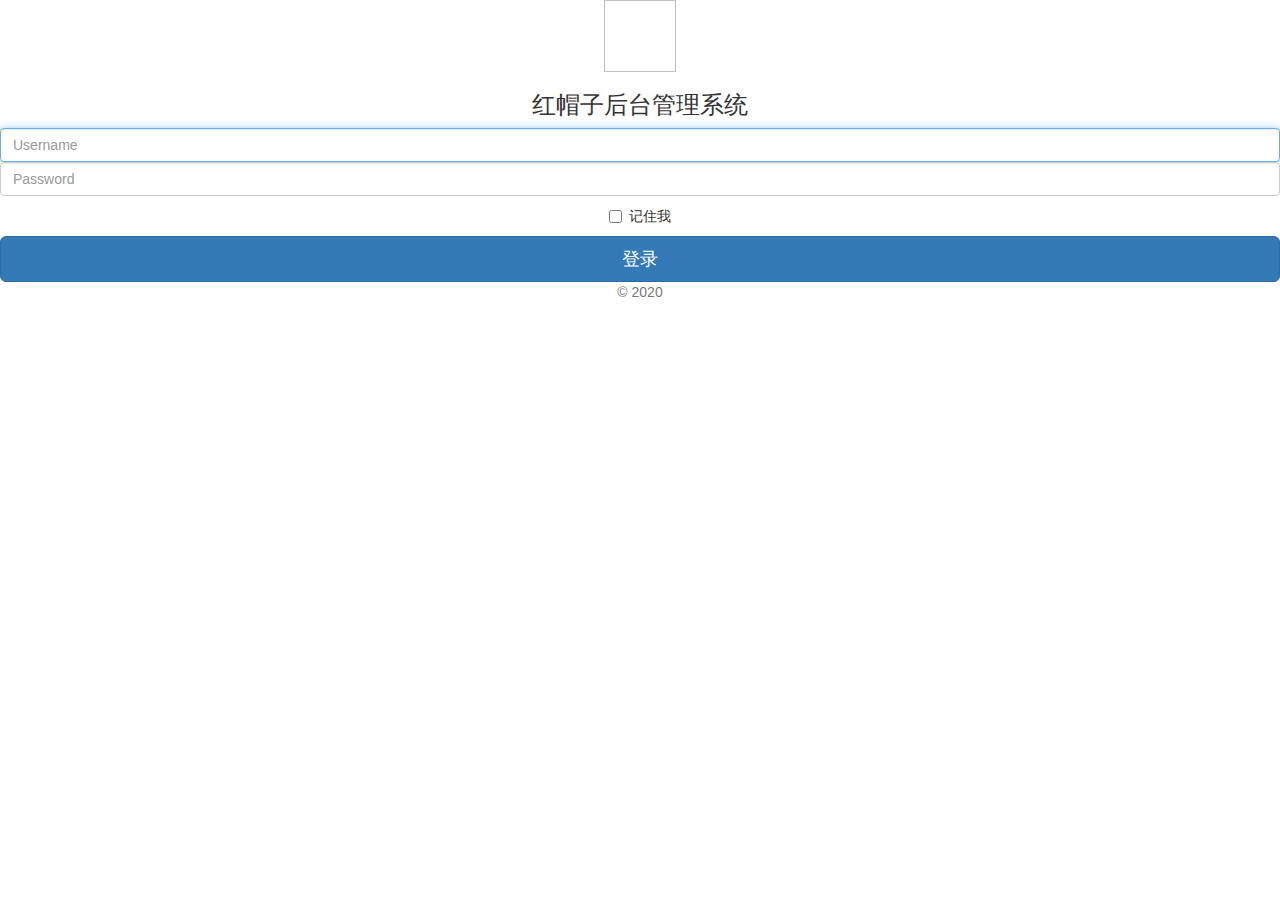
<file: src/main/resources/templates/admin.html>
<!DOCTYPE html>
<html lang="en" xmlns:th="http://www.thymeleaf.org">
	<head>
		<meta http-equiv="Content-Type" content="text/html; charset=UTF-8">
		<meta name="viewport" content="width=device-width, initial-scale=1, shrink-to-fit=no">
		<meta name="description" content="">
		<meta name="author" content="">
		<title>Signin Template for Bootstrap</title>
		<!-- Bootstrap core CSS -->
<!--		<link th:href="@{/asserts/css/bootstrap.min.css}" rel="stylesheet">-->
<!--		&lt;!&ndash; Custom styles for this template &ndash;&gt;-->
<!--		<link th:href="@{/asserts/css/signin.css}" rel="stylesheet">-->
		<link rel="stylesheet" href="https://cdn.jsdelivr.net/npm/bootstrap@3.3.7/dist/css/bootstrap.min.css" integrity="sha384-BVYiiSIFeK1dGmJRAkycuHAHRg32OmUcww7on3RYdg4Va+PmSTsz/K68vbdEjh4u" crossorigin="anonymous">
	</head>

	<body class="text-center">
		<form  method="post" class="form-signin" th:action="@{/user/login}">
			<img class="mb-4" th:src="@{/asserts/img/bootstrap-solid.svg}" alt="" width="72" height="72">
			<h1 class="h3 mb-3 font-weight-normal">红帽子后台管理系统</h1>
			<p style="color: red" th:text="${msg}"></p>
			<label class="sr-only">用户名</label>
			<input type="text" name="username" class="form-control" placeholder="Username" required="" autofocus="">
			<label class="sr-only">密码</label>
			<input type="password" name="password" class="form-control" placeholder="Password" required="">
			<div class="checkbox mb-3">
				<label>
          <input type="checkbox" value="remember-me">记住我
        </label>
			</div>
			<button class="btn btn-lg btn-primary btn-block" type="submit">登录</button>
			<p class="mt-5 mb-3 text-muted">© 2020</p>
<!--			<a class="btn btn-sm">中文</a>-->
<!--			<a class="btn btn-sm">English</a>-->
		</form>

	</body>

</html>
</file>
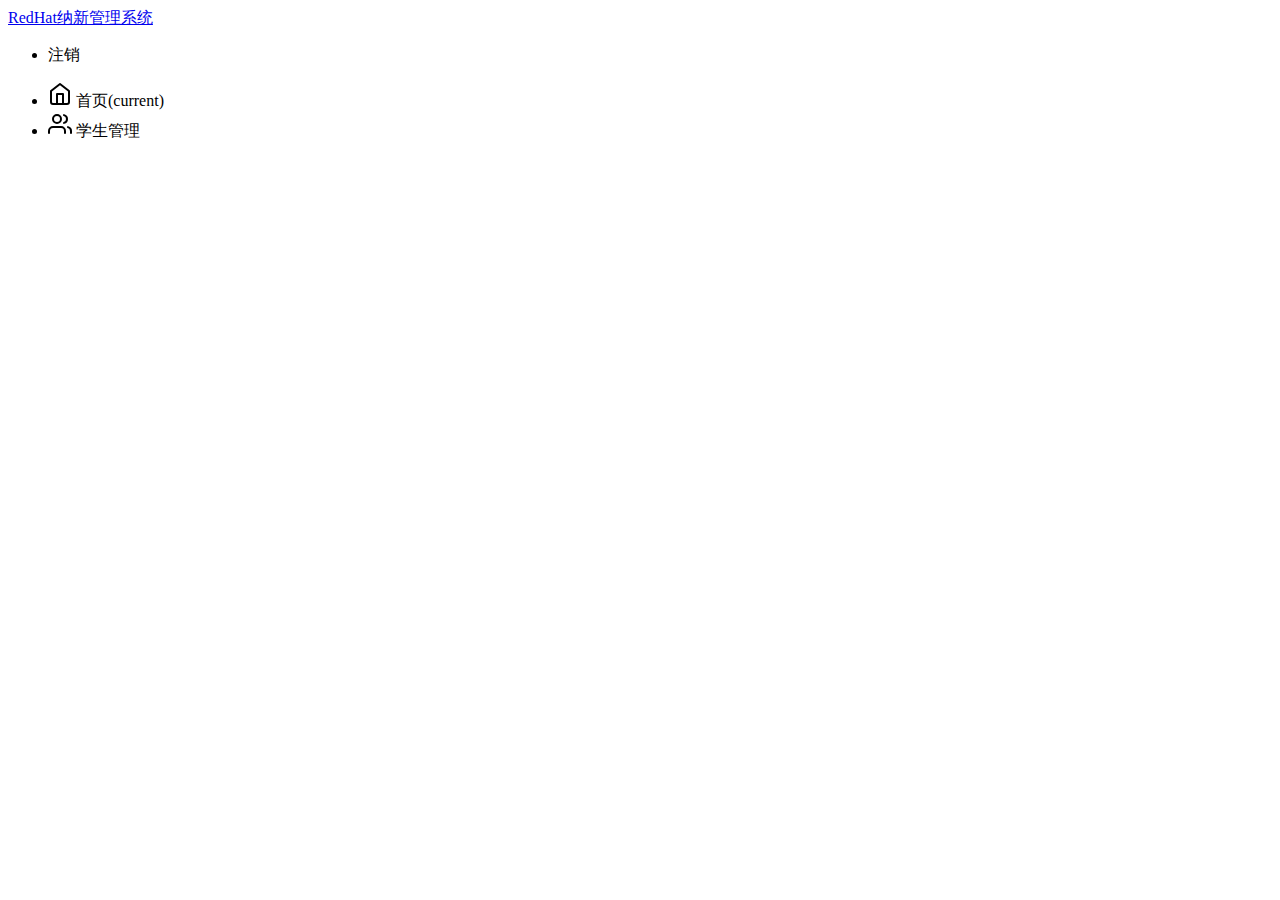
<file: src/main/resources/templates/common/commons.html>
<!DOCTYPE html>
<html lang="en" xmlns:th="http://www.thymeleaf.org">

<!--头部导航栏-->
<!--	顶部导航-->
<nav class="navbar navbar-dark sticky-top bg-dark flex-md-nowrap p-0" th:fragment="topbar">
    <a class="navbar-brand col-sm-3 col-md-2 mr-0" href="http://getbootstrap.com/docs/4.0/examples/dashboard/#">RedHat纳新管理系统</a>
<!--    <input class="form-control form-control-dark w-100" type="text" placeholder="Search" aria-label="Search">-->
    <ul class="navbar-nav px-3">
        <li class="nav-item text-nowrap">
            <a class="nav-link" th:href="@{/user/logout}">注销</a>
        </li>
    </ul>
</nav>
<!--  -->



<!--侧边栏-->
<!--				侧边栏-->
<nav class="col-md-2 d-none d-md-block bg-light sidebar" th:fragment="sidebar">
    <div class="sidebar-sticky">
        <ul class="nav flex-column">
            <li class="nav-item">
                <a th:class="${active=='main.html'?'nav-link active':'nav-link'}" th:href="@{/index.html}">
                    <svg xmlns="http://www.w3.org/2000/svg" width="24" height="24" viewBox="0 0 24 24" fill="none" stroke="currentColor" stroke-width="2" stroke-linecap="round" stroke-linejoin="round" class="feather feather-home">
                        <path d="M3 9l9-7 9 7v11a2 2 0 0 1-2 2H5a2 2 0 0 1-2-2z"></path>
                        <polyline points="9 22 9 12 15 12 15 22"></polyline>
                    </svg>
                    首页<span class="sr-only">(current)</span>
                </a>
            </li>
<!--            <li class="nav-item">-->
<!--                <a class="nav-link" href="http://getbootstrap.com/docs/4.0/examples/dashboard/#">-->
<!--                    <svg xmlns="http://www.w3.org/2000/svg" width="24" height="24" viewBox="0 0 24 24" fill="none" stroke="currentColor" stroke-width="2" stroke-linecap="round" stroke-linejoin="round" class="feather feather-file">-->
<!--                        <path d="M13 2H6a2 2 0 0 0-2 2v16a2 2 0 0 0 2 2h12a2 2 0 0 0 2-2V9z"></path>-->
<!--                        <polyline points="13 2 13 9 20 9"></polyline>-->
<!--                    </svg>-->
<!--                    Orders-->
<!--                </a>-->
<!--            </li>-->
<!--            <li class="nav-item">-->
<!--                <a class="nav-link" href="http://getbootstrap.com/docs/4.0/examples/dashboard/#">-->
<!--                    <svg xmlns="http://www.w3.org/2000/svg" width="24" height="24" viewBox="0 0 24 24" fill="none" stroke="currentColor" stroke-width="2" stroke-linecap="round" stroke-linejoin="round" class="feather feather-shopping-cart">-->
<!--                        <circle cx="9" cy="21" r="1"></circle>-->
<!--                        <circle cx="20" cy="21" r="1"></circle>-->
<!--                        <path d="M1 1h4l2.68 13.39a2 2 0 0 0 2 1.61h9.72a2 2 0 0 0 2-1.61L23 6H6"></path>-->
<!--                    </svg>-->
<!--                    Products-->
<!--                </a>-->
<!--            </li>-->
            <li class="nav-item">
                <a th:class="${active=='list.html'?'nav-link active':'nav-link'}" th:href="@{/emps}">
                    <svg xmlns="http://www.w3.org/2000/svg" width="24" height="24" viewBox="0 0 24 24" fill="none" stroke="currentColor" stroke-width="2" stroke-linecap="round" stroke-linejoin="round" class="feather feather-users">
                        <path d="M17 21v-2a4 4 0 0 0-4-4H5a4 4 0 0 0-4 4v2"></path>
                        <circle cx="9" cy="7" r="4"></circle>
                        <path d="M23 21v-2a4 4 0 0 0-3-3.87"></path>
                        <path d="M16 3.13a4 4 0 0 1 0 7.75"></path>
                    </svg>
                    学生管理
                </a>
            </li>
<!--            <li class="nav-item">-->
<!--                <a class="nav-link" href="http://getbootstrap.com/docs/4.0/examples/dashboard/#">-->
<!--                    <svg xmlns="http://www.w3.org/2000/svg" width="24" height="24" viewBox="0 0 24 24" fill="none" stroke="currentColor" stroke-width="2" stroke-linecap="round" stroke-linejoin="round" class="feather feather-bar-chart-2">-->
<!--                        <line x1="18" y1="20" x2="18" y2="10"></line>-->
<!--                        <line x1="12" y1="20" x2="12" y2="4"></line>-->
<!--                        <line x1="6" y1="20" x2="6" y2="14"></line>-->
<!--                    </svg>-->
<!--                    Reports-->
<!--                </a>-->
<!--            </li>-->
<!--            <li class="nav-item">-->
<!--                <a class="nav-link" href="http://getbootstrap.com/docs/4.0/examples/dashboard/#">-->
<!--                    <svg xmlns="http://www.w3.org/2000/svg" width="24" height="24" viewBox="0 0 24 24" fill="none" stroke="currentColor" stroke-width="2" stroke-linecap="round" stroke-linejoin="round" class="feather feather-layers">-->
<!--                        <polygon points="12 2 2 7 12 12 22 7 12 2"></polygon>-->
<!--                        <polyline points="2 17 12 22 22 17"></polyline>-->
<!--                        <polyline points="2 12 12 17 22 12"></polyline>-->
<!--                    </svg>-->
<!--                    Integrations-->
<!--                </a>-->
<!--            </li>-->
        </ul>

<!--        <h6 class="sidebar-heading d-flex justify-content-between align-items-center px-3 mt-4 mb-1 text-muted">-->
<!--            <span>Saved reports</span>-->
<!--            <a class="d-flex align-items-center text-muted" href="http://getbootstrap.com/docs/4.0/examples/dashboard/#">-->
<!--                <svg xmlns="http://www.w3.org/2000/svg" width="24" height="24" viewBox="0 0 24 24" fill="none" stroke="currentColor" stroke-width="2" stroke-linecap="round" stroke-linejoin="round" class="feather feather-plus-circle"><circle cx="12" cy="12" r="10"></circle><line x1="12" y1="8" x2="12" y2="16"></line><line x1="8" y1="12" x2="16" y2="12"></line></svg>-->
<!--            </a>-->
<!--        </h6>-->
        <ul class="nav flex-column mb-2">
<!--            <li class="nav-item">-->
<!--                <a class="nav-link" href="http://getbootstrap.com/docs/4.0/examples/dashboard/#">-->
<!--                    <svg xmlns="http://www.w3.org/2000/svg" width="24" height="24" viewBox="0 0 24 24" fill="none" stroke="currentColor" stroke-width="2" stroke-linecap="round" stroke-linejoin="round" class="feather feather-file-text">-->
<!--                        <path d="M14 2H6a2 2 0 0 0-2 2v16a2 2 0 0 0 2 2h12a2 2 0 0 0 2-2V8z"></path>-->
<!--                        <polyline points="14 2 14 8 20 8"></polyline>-->
<!--                        <line x1="16" y1="13" x2="8" y2="13"></line>-->
<!--                        <line x1="16" y1="17" x2="8" y2="17"></line>-->
<!--                        <polyline points="10 9 9 9 8 9"></polyline>-->
<!--                    </svg>-->
<!--                    Current month-->
<!--                </a>-->
<!--            </li>-->
<!--            <li class="nav-item">-->
<!--                <a class="nav-link" href="http://getbootstrap.com/docs/4.0/examples/dashboard/#">-->
<!--                    <svg xmlns="http://www.w3.org/2000/svg" width="24" height="24" viewBox="0 0 24 24" fill="none" stroke="currentColor" stroke-width="2" stroke-linecap="round" stroke-linejoin="round" class="feather feather-file-text">-->
<!--                        <path d="M14 2H6a2 2 0 0 0-2 2v16a2 2 0 0 0 2 2h12a2 2 0 0 0 2-2V8z"></path>-->
<!--                        <polyline points="14 2 14 8 20 8"></polyline>-->
<!--                        <line x1="16" y1="13" x2="8" y2="13"></line>-->
<!--                        <line x1="16" y1="17" x2="8" y2="17"></line>-->
<!--                        <polyline points="10 9 9 9 8 9"></polyline>-->
<!--                    </svg>-->
<!--                    Last quarter-->
<!--                </a>-->
<!--            </li>-->
<!--            <li class="nav-item">-->
<!--                <a class="nav-link" href="http://getbootstrap.com/docs/4.0/examples/dashboard/#">-->
<!--                    <svg xmlns="http://www.w3.org/2000/svg" width="24" height="24" viewBox="0 0 24 24" fill="none" stroke="currentColor" stroke-width="2" stroke-linecap="round" stroke-linejoin="round" class="feather feather-file-text">-->
<!--                        <path d="M14 2H6a2 2 0 0 0-2 2v16a2 2 0 0 0 2 2h12a2 2 0 0 0 2-2V8z"></path>-->
<!--                        <polyline points="14 2 14 8 20 8"></polyline>-->
<!--                        <line x1="16" y1="13" x2="8" y2="13"></line>-->
<!--                        <line x1="16" y1="17" x2="8" y2="17"></line>-->
<!--                        <polyline points="10 9 9 9 8 9"></polyline>-->
<!--                    </svg>-->
<!--                    Social engagement-->
<!--                </a>-->
<!--            </li>-->
<!--            <li class="nav-item">-->
<!--                <a class="nav-link" href="http://getbootstrap.com/docs/4.0/examples/dashboard/#">-->
<!--                    <svg xmlns="http://www.w3.org/2000/svg" width="24" height="24" viewBox="0 0 24 24" fill="none" stroke="currentColor" stroke-width="2" stroke-linecap="round" stroke-linejoin="round" class="feather feather-file-text">-->
<!--                        <path d="M14 2H6a2 2 0 0 0-2 2v16a2 2 0 0 0 2 2h12a2 2 0 0 0 2-2V8z"></path>-->
<!--                        <polyline points="14 2 14 8 20 8"></polyline>-->
<!--                        <line x1="16" y1="13" x2="8" y2="13"></line>-->
<!--                        <line x1="16" y1="17" x2="8" y2="17"></line>-->
<!--                        <polyline points="10 9 9 9 8 9"></polyline>-->
<!--                    </svg>-->
<!--                    Year-end sale-->
<!--                </a>-->
<!--            </li>-->
        </ul>
    </div>
</nav>








</html>
</file>
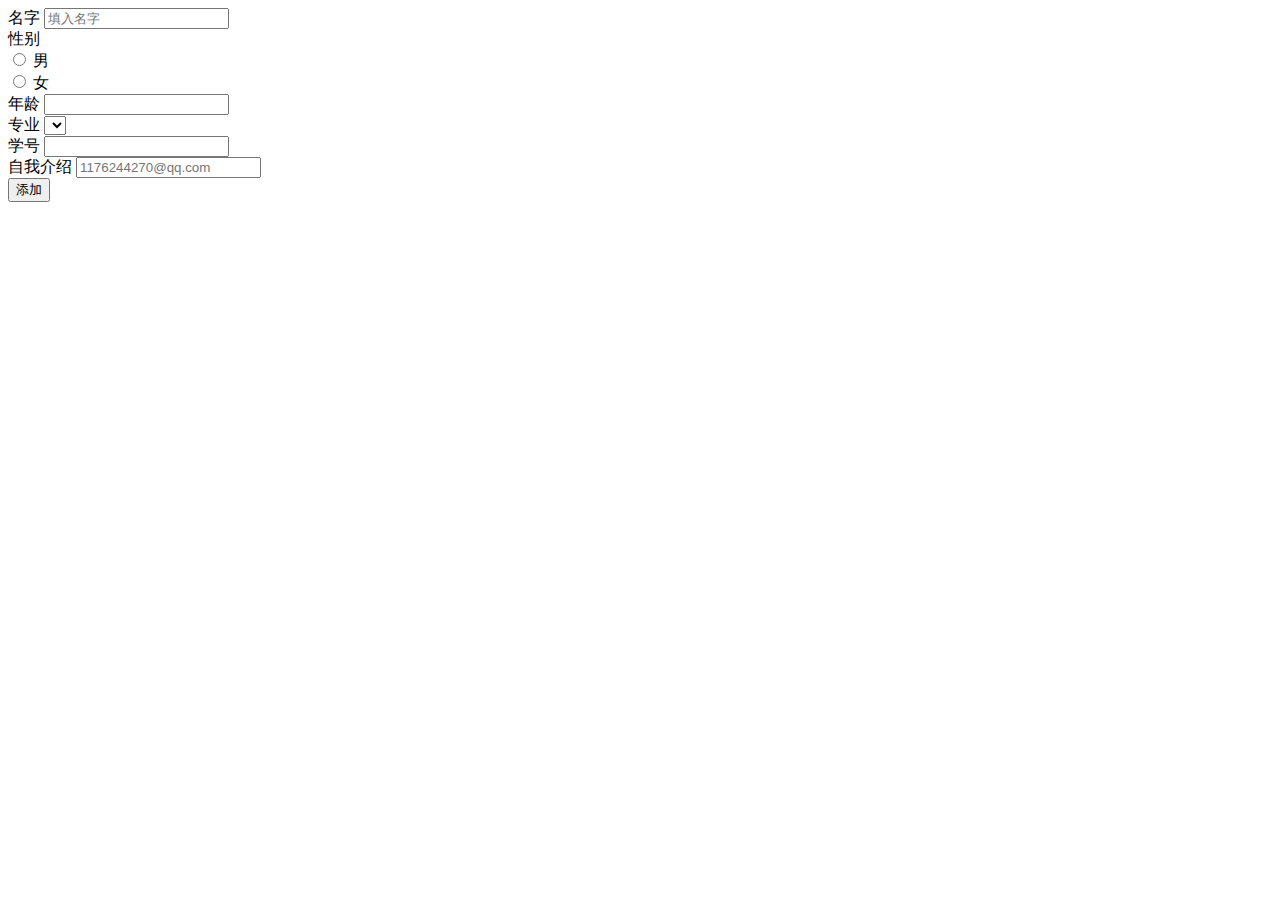
<file: src/main/resources/templates/emp/add.html>
<!DOCTYPE html>
<!-- saved from url=(0052)http://getbootstrap.com/docs/4.0/examples/dashboard/ -->
<html lang="en" xmlns:th="http://www.thymeleaf.org">

<head>
    <meta http-equiv="Content-Type" content="text/html; charset=UTF-8">
    <meta name="viewport" content="width=device-width, initial-scale=1, shrink-to-fit=no">
    <meta name="description" content="">
    <meta name="author" content="">

    <title>Dashboard Template for Bootstrap</title>
    <!-- Bootstrap core CSS -->
    <link th:href="@{/asserts/css/bootstrap.min.css}" rel="stylesheet">

    <!-- Custom styles for this template -->
    <link th:href="@{/asserts/css/dashboard.css}" rel="stylesheet">
    <style type="text/css">
        /* Chart.js */

        @-webkit-keyframes chartjs-render-animation {
            from {
                opacity: 0.99
            }
            to {
                opacity: 1
            }
        }

        @keyframes chartjs-render-animation {
            from {
                opacity: 0.99
            }
            to {
                opacity: 1
            }
        }

        .chartjs-render-monitor {
            -webkit-animation: chartjs-render-animation 0.001s;
            animation: chartjs-render-animation 0.001s;
        }
    </style>
</head>

<body>
<!--	顶部导航-->
<div th:replace="~{common/commons::topbar}"></div>

<div class="container-fluid">
    <div class="row">
        <!--				侧边栏-->
        <div th:replace="~{common/commons::sidebar(active='list.html')}"></div>

        <main role="main" class="col-md-9 ml-sm-auto col-lg-10 pt-3 px-4">
            <form th:action="@{/emp}" method="post">
                <div class="form-group">
                    <label>名字</label>
                    <input type="text" name="name" class="form-control" placeholder="填入名字">
                </div>
                <div class="form-group">
                    <label>性别</label><br>
                    <div class="form-check form-check-inline">
                        <input class="form-check-input" type="radio" name="gender" value="1">
                        <label class="form-check-label">男</label>
                    </div>
                    <div class="form-check form-check-inline">
                        <input class="form-check-input" type="radio" name="gender" value="0">
                        <label class="form-check-label">女</label>
                    </div>
                </div>
                <div class="form-group">
                    <label>年龄</label>
                    <input type="text" name="age" class="form-control" >
                </div>
                <div class="form-group">
                    <label>专业</label>
                    <select class="form-control" name="major">
                        <option th:each="dept:${departments}" th:text="${dept.getDepartmentName()}"th:value="${dept.getDepartmentName()}"></option>
                    </select>
                </div>
                <div class="form-group">
                    <label>学号</label>
                    <input type="text" name="sno" class="form-control" >
                </div>

                <div class="form-group">
                    <label>自我介绍</label>
                    <input type="text" name="introduction" class="form-control" placeholder="1176244270@qq.com">
                </div>

<!--                <div class="form-group">-->
<!--                    <label>department</label>-->
<!--                    <select class="form-control" name="department.id">-->
<!--                        <option th:each="dept:${departments}" th:text="${dept.getDepartmentName()}"th:value="${dept.getId()}"></option>-->

<!--                    </select>-->
<!--                </div>-->
<!--                <div class="form-group">-->
<!--                    <label>Birth</label>-->
<!--                    <input type="text" name="birth" class="form-control" placeholder="嘤嘤嘤">-->
<!--                </div>-->
                <button type="submit" class="btn btn-primary">添加</button>
            </form>
        </main>
    </div>
</div>

<!-- Bootstrap core JavaScript
================================================== -->
<!-- Placed at the end of the document so the pages load faster -->
<script type="text/javascript" src="../../static/asserts/js/jquery-3.2.1.slim.min.js"></script>
<script type="text/javascript" src="../../static/asserts/js/popper.min.js"></script>
<script type="text/javascript" src="../../static/asserts/js/bootstrap.min.js"></script>

<!-- Icons -->
<script type="text/javascript" src="../../static/asserts/js/feather.min.js"></script>
<script>
    feather.replace()
</script>

<!-- Graphs -->
<script type="text/javascript" src="../../static/asserts/js/Chart.min.js"></script>
<script>
    var ctx = document.getElementById("myChart");
    var myChart = new Chart(ctx, {
        type: 'line',
        data: {
            labels: ["Sunday", "Monday", "Tuesday", "Wednesday", "Thursday", "Friday", "Saturday"],
            datasets: [{
                data: [15339, 21345, 18483, 24003, 23489, 24092, 12034],
                lineTension: 0,
                backgroundColor: 'transparent',
                borderColor: '#007bff',
                borderWidth: 4,
                pointBackgroundColor: '#007bff'
            }]
        },
        options: {
            scales: {
                yAxes: [{
                    ticks: {
                        beginAtZero: false
                    }
                }]
            },
            legend: {
                display: false,
            }
        }
    });
</script>

</body>

</html>
</file>
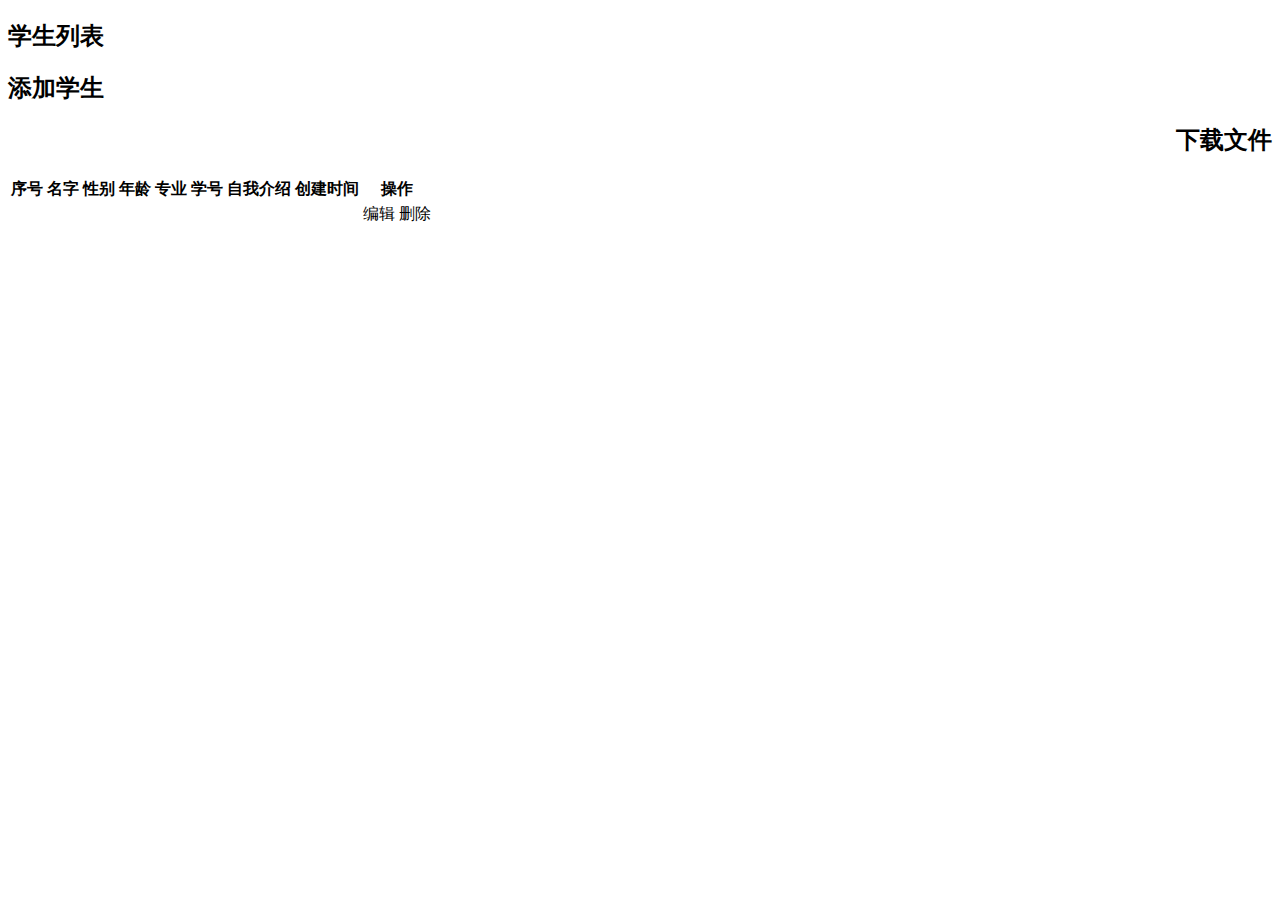
<file: src/main/resources/templates/emp/list.html>
<!DOCTYPE html>
<!-- saved from url=(0052)http://getbootstrap.com/docs/4.0/examples/dashboard/ -->
<html lang="en" xmlns:th="http://www.thymeleaf.org">

	<head>
		<meta http-equiv="Content-Type" content="text/html; charset=UTF-8">
		<meta name="viewport" content="width=device-width, initial-scale=1, shrink-to-fit=no">
		<meta name="description" content="">
		<meta name="author" content="">

		<title>Dashboard Template for Bootstrap</title>
		<!-- Bootstrap core CSS -->
		<link th:href="@{/asserts/css/bootstrap.min.css}" rel="stylesheet">

		<!-- Custom styles for this template -->
		<link th:href="@{/asserts/css/dashboard.css}" rel="stylesheet">
		<style type="text/css">
			/* Chart.js */
			
			@-webkit-keyframes chartjs-render-animation {
				from {
					opacity: 0.99
				}
				to {
					opacity: 1
				}
			}
			
			@keyframes chartjs-render-animation {
				from {
					opacity: 0.99
				}
				to {
					opacity: 1
				}
			}
			
			.chartjs-render-monitor {
				-webkit-animation: chartjs-render-animation 0.001s;
				animation: chartjs-render-animation 0.001s;
			}
		</style>
	</head>

	<body>
	<!--	顶部导航-->
	<div th:replace="~{common/commons::topbar}"></div>

		<div class="container-fluid">
			<div class="row">
				<!--				侧边栏-->
				<div th:replace="~{common/commons::sidebar(active='list.html')}"></div>

				<main role="main" class="col-md-9 ml-sm-auto col-lg-10 pt-3 px-4">
					<h2>学生列表</h2>
					<h2><a class="btn btn-sm btn-success" th:href="@{/toAdd}">添加学生</a> </h2>
					<h2 style="text-align:right"><a class="btn btn-sm btn-group" th:href="@{/}+${path}">下载文件</a> </h2>
					<div class="table-responsive">
						<table class="table table-striped table-sm">
							<thead>
								<tr>
									<th>序号</th>
									<th>名字</th>
									<th>性别</th>
									<th>年龄</th>
									<th>专业</th>
									<th>学号</th>
									<th>自我介绍</th>
									<th>创建时间</th>
                                    <th>操作</th>
								</tr>
							</thead>
							<tbody>

								<tr th:each="emp:${emps}">
									<td th:text="${emp.getId()}"></td>
									<td th:text="${emp.getName()}"></td>
									<td th:text="${emp.getGender()==0?'女生':'男生'}"></td>
									<td th:text="${emp.getAge()}"></td>
									<td th:text="${emp.getMajor()}"></td>
									<td th:text="${emp.getSno()}"></td>
									<td th:text="${emp.getIntroduction()}"></td>
<!--									<td th:text="${emp.department.getDepartmentName()}"></td>-->
									<td th:text="${#dates.format(emp.getDate(),'yyyy-MM-dd HH:mm:ss')}"></td>
                                    <td>
										<a class="btn btn-sm btn-primary" th:href="@{/emp/}+${emp.getId()}">编辑</a>
										<a class="btn btn-sm btn-danger" th:href="@{/delemp/}+${emp.getId()}">删除</a>
									</td>
								</tr>
							</tbody>
						</table>
					</div>
				</main>
			</div>
		</div>

		<!-- Bootstrap core JavaScript
    ================================================== -->
		<!-- Placed at the end of the document so the pages load faster -->
		<script type="text/javascript" src="../../static/asserts/js/jquery-3.2.1.slim.min.js"></script>
		<script type="text/javascript" src="../../static/asserts/js/popper.min.js"></script>
		<script type="text/javascript" src="../../static/asserts/js/bootstrap.min.js"></script>

		<!-- Icons -->
		<script type="text/javascript" src="../../static/asserts/js/feather.min.js"></script>
		<script>
			feather.replace()
		</script>

		<!-- Graphs -->
		<script type="text/javascript" src="../../static/asserts/js/Chart.min.js"></script>
		<script>
			var ctx = document.getElementById("myChart");
			var myChart = new Chart(ctx, {
				type: 'line',
				data: {
					labels: ["Sunday", "Monday", "Tuesday", "Wednesday", "Thursday", "Friday", "Saturday"],
					datasets: [{
						data: [15339, 21345, 18483, 24003, 23489, 24092, 12034],
						lineTension: 0,
						backgroundColor: 'transparent',
						borderColor: '#007bff',
						borderWidth: 4,
						pointBackgroundColor: '#007bff'
					}]
				},
				options: {
					scales: {
						yAxes: [{
							ticks: {
								beginAtZero: false
							}
						}]
					},
					legend: {
						display: false,
					}
				}
			});
		</script>

	</body>

</html>
</file>
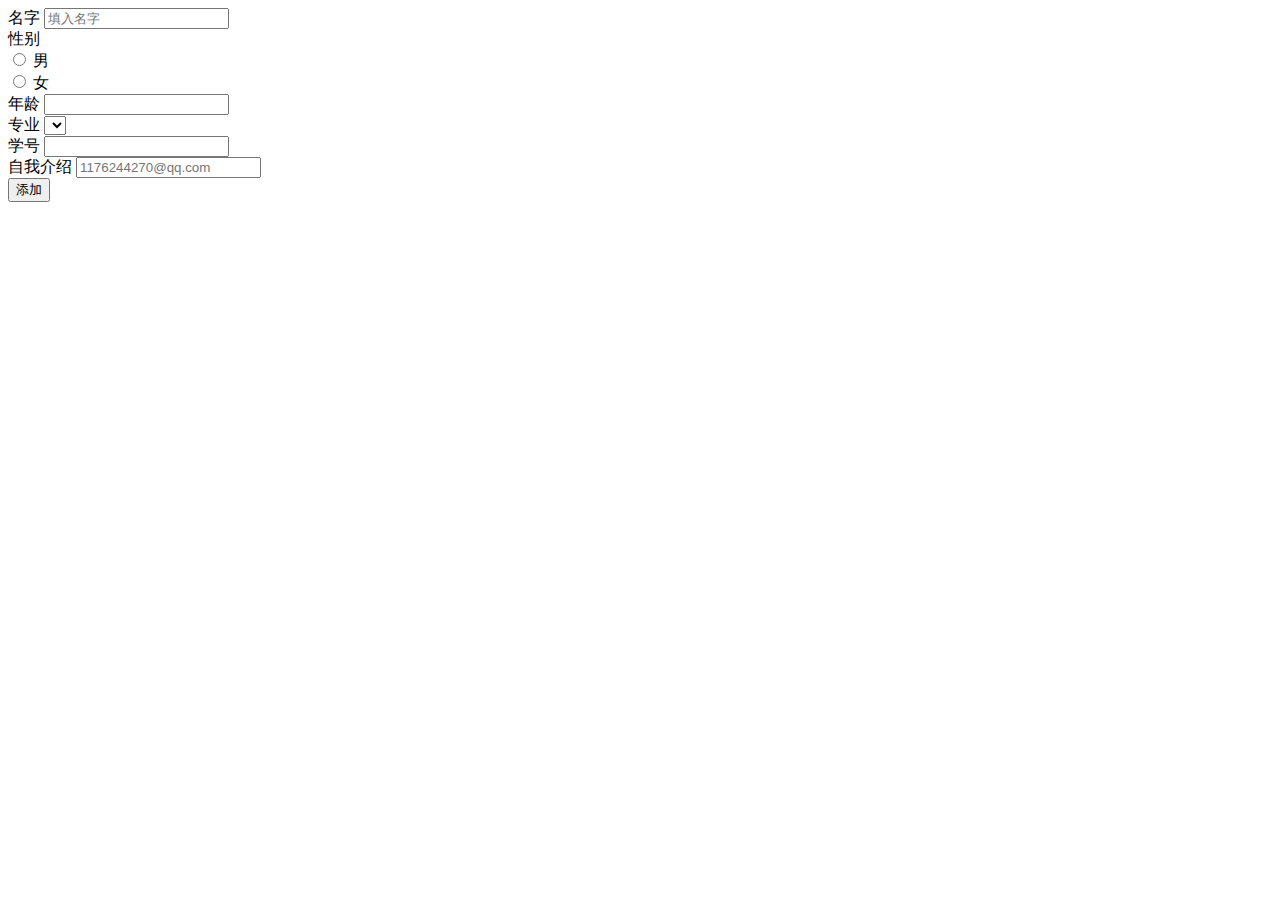
<file: src/main/resources/templates/emp/update.html>
<!DOCTYPE html>
<!-- saved from url=(0052)http://getbootstrap.com/docs/4.0/examples/dashboard/ -->
<html lang="en" xmlns:th="http://www.thymeleaf.org">

<head>
    <meta http-equiv="Content-Type" content="text/html; charset=UTF-8">
    <meta name="viewport" content="width=device-width, initial-scale=1, shrink-to-fit=no">
    <meta name="description" content="">
    <meta name="author" content="">

    <title>Dashboard Template for Bootstrap</title>
    <!-- Bootstrap core CSS -->
    <link th:href="@{/asserts/css/bootstrap.min.css}" rel="stylesheet">

    <!-- Custom styles for this template -->
    <link th:href="@{/asserts/css/dashboard.css}" rel="stylesheet">
    <style type="text/css">
        /* Chart.js */

        @-webkit-keyframes chartjs-render-animation {
            from {
                opacity: 0.99
            }
            to {
                opacity: 1
            }
        }

        @keyframes chartjs-render-animation {
            from {
                opacity: 0.99
            }
            to {
                opacity: 1
            }
        }

        .chartjs-render-monitor {
            -webkit-animation: chartjs-render-animation 0.001s;
            animation: chartjs-render-animation 0.001s;
        }
    </style>
</head>

<body>
<!--	顶部导航-->
<div th:replace="~{common/commons::topbar}"></div>

<div class="container-fluid">
    <div class="row">
        <!--				侧边栏-->
        <div th:replace="~{common/commons::sidebar(active='list.html')}"></div>

        <main role="main" class="col-md-9 ml-sm-auto col-lg-10 pt-3 px-4">
            <form th:action="@{/updateEmp}" method="post">
                <input type="hidden" name="id" th:value="${emp.getId()}">
                <div class="form-group">
                    <label>名字</label>
                    <input th:value="${emp.getName()}"  type="text" name="name" class="form-control" placeholder="填入名字">
                </div>
                <div class="form-group">
                    <label>性别</label><br>
                    <div class="form-check form-check-inline">
                        <input  th:checked="${emp.getGender()==1}" class="form-check-input" type="radio" name="gender" value="1">
                        <label class="form-check-label">男</label>
                    </div>
                    <div class="form-check form-check-inline">
                        <input th:checked="${emp.getGender()==0}" class="form-check-input" type="radio" name="gender" value="0">
                        <label class="form-check-label">女</label>
                    </div>
                </div>
                <div class="form-group">
                    <label>年龄</label>
                    <input th:value="${emp.getAge()}" type="text" name="age" class="form-control" >
                </div>
                <div class="form-group">
                    <label>专业</label>
                    <select class="form-control" name="major">
                        <option th:each="dept:${departments}" th:text="${dept.getDepartmentName()}"th:value="${dept.getDepartmentName()}"></option>
                    </select>
                </div>
                <div class="form-group">
                    <label>学号</label>
                    <input th:value="${emp.getSno()}" type="text" name="sno" class="form-control" >
                </div>

                <div class="form-group">
                    <label>自我介绍</label>
                    <input th:value="${emp.getIntroduction()}" type="text" name="introduction" class="form-control" placeholder="1176244270@qq.com">
                </div>




                <!--                <div class="form-group">-->
                <!--                    <label>Birth</label>-->
                <!--                    <input type="text" name="birth" class="form-control" placeholder="嘤嘤嘤">-->
                <!--                </div>-->
                <button type="submit" class="btn btn-primary">添加</button>
            </form>
        </main>
    </div>
</div>

<!-- Bootstrap core JavaScript
================================================== -->
<!-- Placed at the end of the document so the pages load faster -->
<script type="text/javascript" src="../../static/asserts/js/jquery-3.2.1.slim.min.js"></script>
<script type="text/javascript" src="../../static/asserts/js/popper.min.js"></script>
<script type="text/javascript" src="../../static/asserts/js/bootstrap.min.js"></script>

<!-- Icons -->
<script type="text/javascript" src="../../static/asserts/js/feather.min.js"></script>
<script>
    feather.replace()
</script>

<!-- Graphs -->
<script type="text/javascript" src="../../static/asserts/js/Chart.min.js"></script>
<script>
    var ctx = document.getElementById("myChart");
    var myChart = new Chart(ctx, {
        type: 'line',
        data: {
            labels: ["Sunday", "Monday", "Tuesday", "Wednesday", "Thursday", "Friday", "Saturday"],
            datasets: [{
                data: [15339, 21345, 18483, 24003, 23489, 24092, 12034],
                lineTension: 0,
                backgroundColor: 'transparent',
                borderColor: '#007bff',
                borderWidth: 4,
                pointBackgroundColor: '#007bff'
            }]
        },
        options: {
            scales: {
                yAxes: [{
                    ticks: {
                        beginAtZero: false
                    }
                }]
            },
            legend: {
                display: false,
            }
        }
    });
</script>

</body>

</html>
</file>
